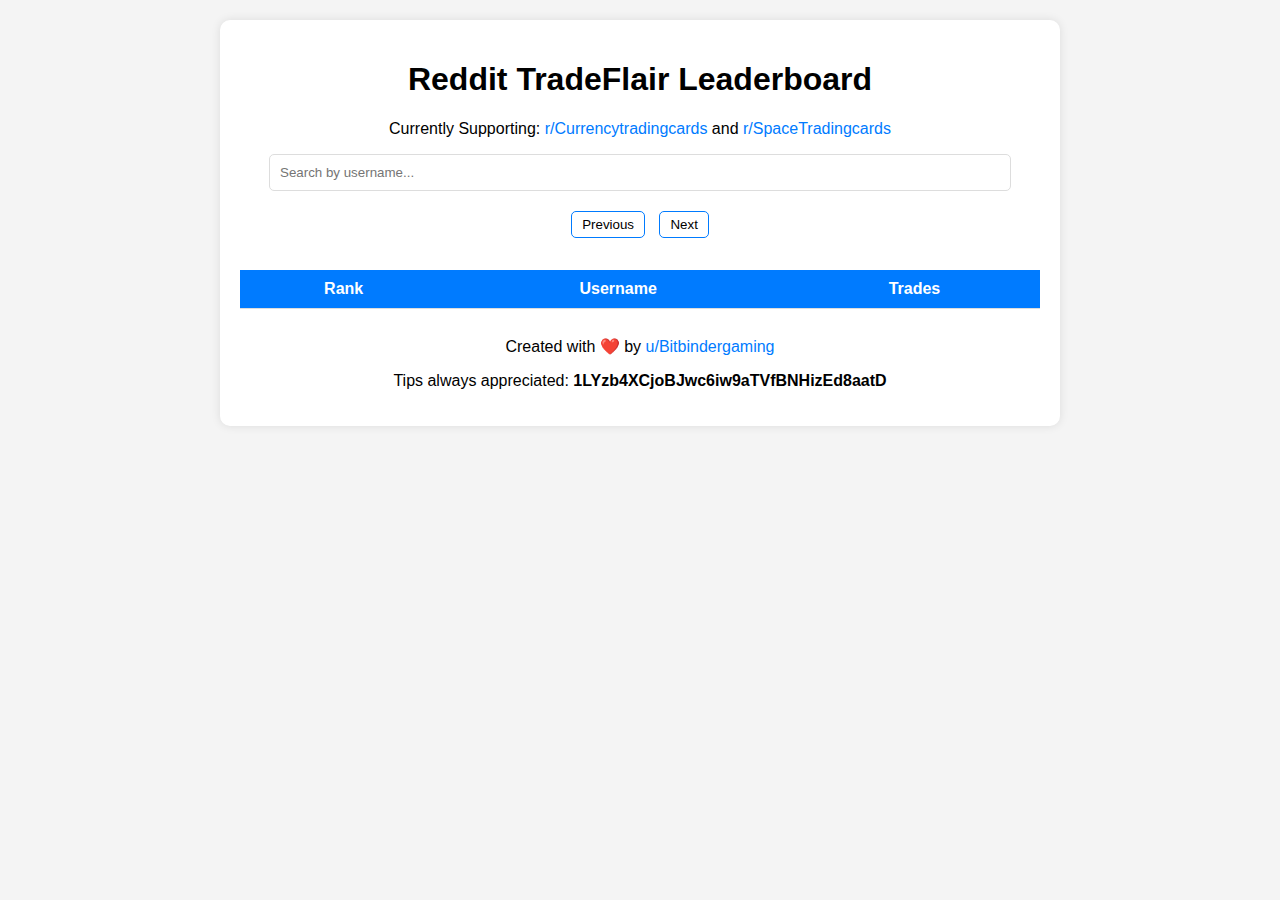
<file: tradeCountDisplay/index.html>
<!DOCTYPE html>
<html lang="en">
<head>
    <meta charset="UTF-8">
    <meta name="viewport" content="width=device-width, initial-scale=1.0">
    <title>Trade Leaderboard</title>
    <style>
        body {
            font-family: Arial, sans-serif;
            text-align: center;
            background-color: #f4f4f4;
            margin: 0;
            padding: 20px;
        }
        .container {
            max-width: 800px;
            margin: auto;
            background: white;
            padding: 20px;
            border-radius: 10px;
            box-shadow: 0px 0px 10px rgba(0,0,0,0.1);
        }
        table {
            width: 100%;
            border-collapse: collapse;
            margin-top: 20px;
        }
        th, td {
            padding: 10px;
            border-bottom: 1px solid #ddd;
        }
        th {
            background: #007BFF;
            color: white;
        }
        input {
            width: 90%;
            padding: 10px;
            margin-bottom: 10px;
            border: 1px solid #ddd;
            border-radius: 5px;
        }
        a {
            text-decoration: none;
            color: #007BFF;
        }
        a:hover {
            text-decoration: underline;
        }
        #pagination {
            margin-top: 10px;
        }
        #pagination button {
            padding: 5px 10px;
            margin: 0 5px;
            border: 1px solid #007BFF;
            border-radius: 5px;
            background: white;
            cursor: pointer;
        }
        #pagination button:disabled {
            opacity: 0.5;
            cursor: default;
        }
/*       .onyx        { background: #111; color: #fff; }
        .sapphire    { background: #1e3a5c; color: #fff; }
        .gold        { background: #ffd700; color: #222; }
        .aquamarine  { background: #7fffd4; color: #222; }
        .ruby        { background: #9b111e; color: #fff; }
        .opal        { background: #f8f8ff; color: #222; }
        .jade        { background: #00a86b; color: #fff; }
        .amethyst    { background: #9966cc; color: #fff; }
        .silver      { background: #c0c0c0; color: #222; }
        .garnet      { background: #8b0000; color: #fff; }
        .emerald     { background: #006400; color: #fff; }
        .beryl       { background: #ffb347; color: #222; } */
        /* Add a colored border to the left of the row */

        .onyx        { border-left: 8px solid #111; }
        .sapphire    { border-left: 8px solid #1e3a5c; }
        .gold        { border-left: 8px solid #ffd700; }
        .aquamarine  { border-left: 8px solid #7fffd4; }
        .ruby        { border-left: 8px solid #9b111e; }
        .opal        { border-left: 8px solid #f8f8ff; }
        .jade        { border-left: 8px solid #00a86b; }
        .amethyst    { border-left: 8px solid #9966cc; }
        .silver      { border-left: 8px solid #c0c0c0; }
        .garnet      { border-left: 8px solid #8b0000; }
        .emerald     { border-left: 8px solid #006400; }
        .beryl       { border-left: 8px solid #ffb347; }

        .onyx        { box-shadow: 0 0 10px 2px #111; }
        .sapphire    { box-shadow: 0 0 10px 2px #1e3a5c; }
        .gold        { box-shadow: 0 0 10px 2px #ffd700; }
        .aquamarine  { box-shadow: 0 0 10px 2px #7fffd4; }
        .ruby        { box-shadow: 0 0 10px 2px #9b111e; }
        .opal        { box-shadow: 0 0 10px 2px #f8f8ff; }
        .jade        { box-shadow: 0 0 10px 2px #00a86b; }
        .amethyst    { box-shadow: 0 0 10px 2px #9966cc; }
        .silver      { box-shadow: 0 0 10px 2px #c0c0c0; }
        .garnet      { box-shadow: 0 0 10px 2px #8b0000; }
        .emerald     { box-shadow: 0 0 10px 2px #006400; }
        .beryl       { box-shadow: 0 0 10px 2px #ffb347; } 
        table {
            width: 100%;
            border-collapse: separate;
            border-spacing: 0 12px;
            margin-top: 20px;
        }
        tr {
            background-clip: padding-box;
        }
    </style>
</head>
<body>
    <div class="container">
        <h1>Reddit TradeFlair Leaderboard</h1>
        <p>Currently Supporting: 
            <a href="https://www.reddit.com/r/Currencytradingcards/">r/Currencytradingcards</a>
            and <a href="https://www.reddit.com/r/Spacetradingcards/">r/SpaceTradingcards</a>
        </p>

        <input type="text" id="search" placeholder="Search by username...">
        <div id="pagination">
            <button id="prev">Previous</button>
            <span id="page"></span>
            <button id="next">Next</button>
        </div>
        <table>
            <thead>
                <tr>
                    <th>Rank</th>
                    <th>Username</th>
                    <th>Trades</th>
                </tr>
            </thead>
            <tbody id="leaderboard"></tbody>
        </table>
        <p class="small-text">Created with ❤️ by <a href="https://www.reddit.com/user/Bitbindergaming" target="_blank">u/Bitbindergaming</a></p>
        <p class="small-text">Tips always appreciated: <strong>1LYzb4XCjoBJwc6iw9aTVfBNHizEd8aatD</strong></p>
    </div>

    <script>
        const PAGE_SIZE = 20;
        let allUsers = [];
        let filteredUsers = [];
        let currentPage = 1;

        async function init() {
            const response = await fetch('https://api.tradeflair.bitbinder.net/api/leaderboard');
            const data = await response.json();
            allUsers = Object.entries(data)
                .map(([user, trades]) => ({ user, trades }))
                .sort((a, b) => b.trades - a.trades);
            filteredUsers = allUsers;
            renderTable();
        }

        function renderTable() {
            const leaderboard = document.getElementById("leaderboard");
            leaderboard.innerHTML = "";
            const start = (currentPage - 1) * PAGE_SIZE;
            const end = start + PAGE_SIZE;
            const pageUsers = filteredUsers.slice(start, end);
            const fragment = document.createDocumentFragment();
            const rankColors = [
                'onyx',      // 1
                'sapphire',  // 2
                'gold',      // 3
                'aquamarine',// 4
                'ruby',      // 5
                'opal',      // 6
                'jade',      // 7
                'amethyst',  // 8
                'silver',    // 9
                'garnet',    // 10
                'emerald',   // 11
                'beryl'      // 12
            ];

            pageUsers.forEach((user, index) => {
                const rank = start + index + 1;
                const tr = document.createElement('tr');
                if (rank <= 12) {
                    tr.className = rankColors[rank - 1];
                }
                tr.innerHTML = `
                    <td>${rank}</td>
                    <td><a href="tradehistory.html?user=${encodeURIComponent(user.user)}" target="_blank">${user.user}</a></td>
                    <td>${user.trades}</td>
                `;
                fragment.appendChild(tr);
            });
            leaderboard.appendChild(fragment);

            const totalPages = Math.ceil(filteredUsers.length / PAGE_SIZE);
            document.getElementById('page').textContent = `Page ${currentPage} of ${totalPages}`;
            document.getElementById('prev').disabled = currentPage === 1;
            document.getElementById('next').disabled = currentPage === totalPages;
        }

        // Improved debounce to preserve `this`
        function debounce(fn, delay = 300) {
            let timeout;
            return function(...args) {
                const context = this;
                clearTimeout(timeout);
                timeout = setTimeout(() => fn.apply(context, args), delay);
            };
        }

        document.getElementById('search').addEventListener('input', debounce(function(event) {
            const query = this.value.toLowerCase();
            filteredUsers = allUsers.filter(u => u.user.toLowerCase().includes(query));
            currentPage = 1;
            renderTable();
        }));

        document.getElementById('prev').addEventListener('click', () => {
            if (currentPage > 1) { currentPage--; renderTable(); }
        });
        document.getElementById('next').addEventListener('click', () => {
            const totalPages = Math.ceil(filteredUsers.length / PAGE_SIZE);
            if (currentPage < totalPages) { currentPage++; renderTable(); }
        });

        init();
    </script>
</body>
</html>
</file>
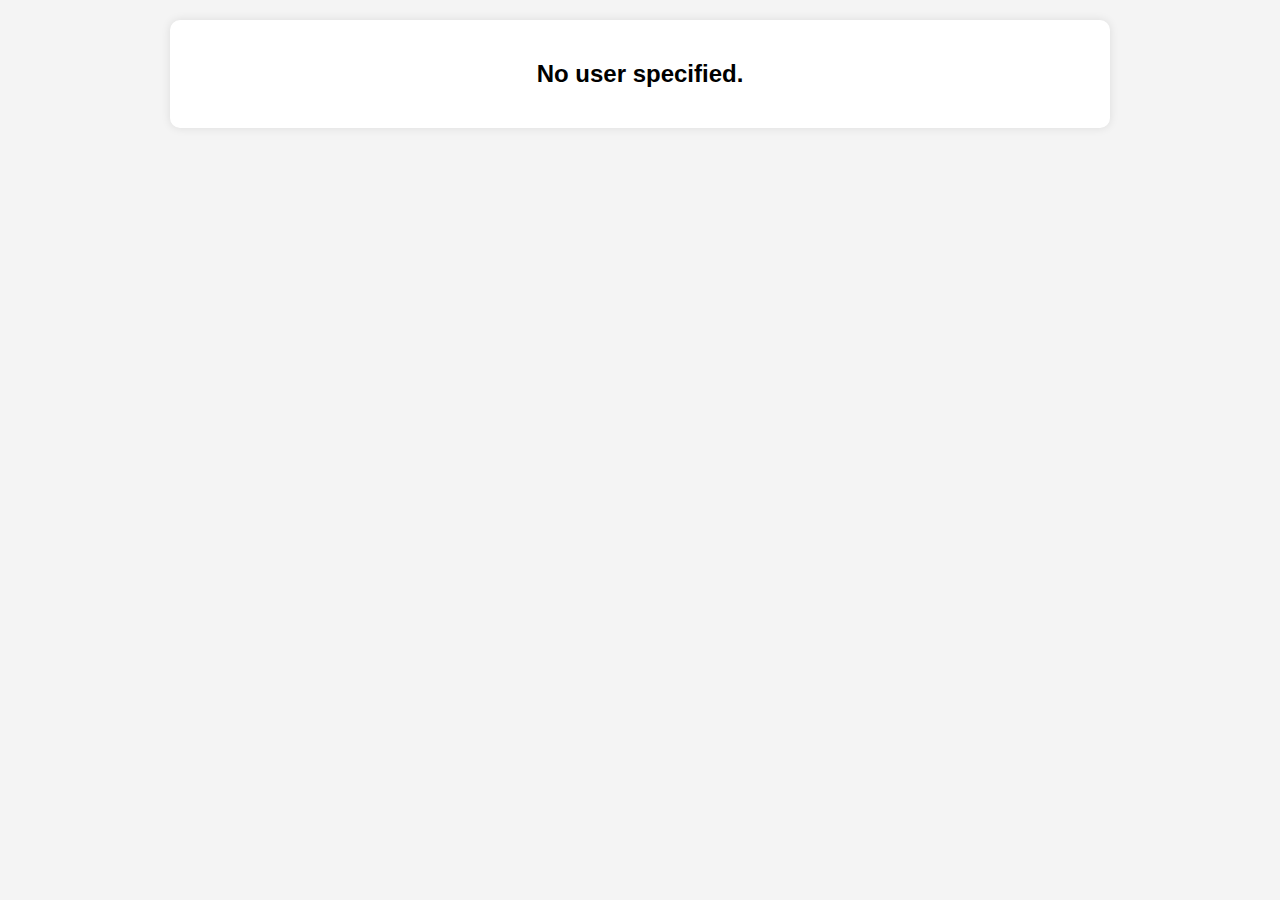
<file: tradeCountDisplay/tradehistory.html>
<!DOCTYPE html>
<html lang="en">
<head>
    <meta charset="UTF-8">
    <meta name="viewport" content="width=device-width, initial-scale=1.0">
    <title>Trade History</title>
    <style>
        body {
            font-family: Arial, sans-serif;
            text-align: center;
            background-color: #f4f4f4;
            margin: 0;
            padding: 20px;
        }
        .container {
            max-width: 900px;
            margin: auto;
            background: white;
            padding: 20px;
            border-radius: 10px;
            box-shadow: 0px 0px 10px rgba(0,0,0,0.1);
        }
        table {
            width: 100%;
            border-collapse: collapse;
            margin-top: 20px;
        }
        th, td {
            padding: 10px;
            border-bottom: 1px solid #ddd;
        }
        th {
            background: #007BFF;
            color: white;
        }
        input {
            width: 90%;
            padding: 10px;
            margin-bottom: 10px;
            border: 1px solid #ddd;
            border-radius: 5px;
        }
        a {
            text-decoration: none;
            color: #007BFF;
        }
        a:hover {
            text-decoration: underline;
        }
        #pagination {
            margin-top: 10px;
        }
        #pagination button {
            padding: 5px 10px;
            margin: 0 5px;
            border: 1px solid #007BFF;
            border-radius: 5px;
            background: white;
            cursor: pointer;
        }
        #pagination button:disabled {
            opacity: 0.5;
            cursor: default;
        }
        .small-text {
            font-size: 0.9em;
            color: #888;
        }
        .user-stats {
            margin-bottom: 20px;
            padding: 15px;
            background: #f0f8ff;
            border-radius: 8px;
            text-align: left;
            max-width: 600px;
            margin-left: auto;
            margin-right: auto;
            font-size: 1.1em;
        }
        .user-stats strong {
            color: #007BFF;
        }
    </style>
</head>
<body>
    <div class="container">
        <h1>Reddit TradeFlair Trade History</h1>
        <div id="user-stats" class="user-stats"></div>
        <input type="text" id="search" placeholder="Search by username or trade text...">
        <div id="pagination">
            <button id="prev">Previous</button>
            <span id="page"></span>
            <button id="next">Next</button>
        </div>
        <table>
            <thead>
                <tr>
                    <th>Date</th>
                    <th>Commenting User</th>
                    <th>Tagged User</th>
                    <th>Trade</th>
                    <th>Confirmation</th>
                    <th>Link</th>
                </tr>
            </thead>
            <tbody id="tradehistory"></tbody>
        </table>
        <p class="small-text">Created with ❤️ by <a href="https://www.reddit.com/user/Bitbindergaming" target="_blank">u/Bitbindergaming</a></p>
        <p class="small-text">Tips always appreciated: <strong>1LYzb4XCjoBJwc6iw9aTVfBNHizEd8aatD</strong></p>
    </div>

    <script>
        const PAGE_SIZE = 20;
        let allTrades = [];
        let filteredTrades = [];
        let currentPage = 1;

        // Get username from URL (e.g., ?user=Bitbindergaming)
        function getUsernameFromUrl() {
            const params = new URLSearchParams(window.location.search);
            return params.get('user') || '';
        }
        async function loadUserStats(username) {
            const statsDiv = document.getElementById('user-stats');
            statsDiv.innerHTML = "Loading user stats...";
            try {
                const response = await fetch(`https://api.tradeflair.bitbinder.net/api/user/${encodeURIComponent(username)}`);
                if (!response.ok) throw new Error('User not found');
                const data = await response.json();
                statsDiv.innerHTML = `
                    <strong>${data.redditId}</strong> <br>
                    Trades: <strong>${data.trade_count}</strong> <br>
                    Emojis: <strong>${JSON.parse(data.emojis).join(', ')}</strong> <br>
                    Last Updated: <strong>${new Date(data.updated).toLocaleString()}</strong>
                `;
            } catch (e) {
                statsDiv.innerHTML = `<span style="color:red;">Could not load user stats.</span>`;
            }
        }
        async function init() {
            const username = getUsernameFromUrl();
            if (!username) {
                document.querySelector('.container').innerHTML = '<h2>No user specified.</h2>';
                return;
            }
            document.title = `Trade History for ${username}`;
            loadUserStats(username); 
            try {
                const response = await fetch(`https://api.tradeflair.bitbinder.net/api/tradehistory/${encodeURIComponent(username)}`);
                if (!response.ok) throw new Error('Failed to fetch trade history');
                const data = await response.json();
                allTrades = data.sort((a, b) => new Date(b.created) - new Date(a.created));
                filteredTrades = allTrades;
                renderTable();
            } catch (e) {
                document.querySelector('.container').innerHTML = `<h2>Error loading trade history.</h2><p>${e.message}</p>`;
            }
        }

        function renderTable() {
            const tbody = document.getElementById("tradehistory");
            tbody.innerHTML = "";
            const start = (currentPage - 1) * PAGE_SIZE;
            const end = start + PAGE_SIZE;
            const pageTrades = filteredTrades.slice(start, end);
            const fragment = document.createDocumentFragment();
            pageTrades.forEach(trade => {
                const tr = document.createElement('tr');
                tr.innerHTML = `
                    <td>${trade.created ? new Date(trade.created).toLocaleString() : ''}</td>
                    <td><a href="https://www.reddit.com/user/${trade.commentingUser}" target="_blank">${trade.commentingUser}</a></td>
                    <td><a href="https://www.reddit.com/user/${trade.taggedUser}" target="_blank">${trade.taggedUser}</a></td>
                    <td>${trade.trade ? trade.trade.replace(/\n/g, "<br>") : ''}</td>
                    <td>${trade.confirmation ? trade.confirmation.replace(/\n/g, "<br>") : ''}</td>
                    <td><a href="${trade.link}" target="_blank">View</a></td>
                `;
                fragment.appendChild(tr);
            });
            tbody.appendChild(fragment);

            const totalPages = Math.ceil(filteredTrades.length / PAGE_SIZE) || 1;
            document.getElementById('page').textContent = `Page ${currentPage} of ${totalPages}`;
            document.getElementById('prev').disabled = currentPage === 1;
            document.getElementById('next').disabled = currentPage === totalPages;
        }

        function debounce(fn, delay = 300) {
            let timeout;
            return function(...args) {
                const context = this;
                clearTimeout(timeout);
                timeout = setTimeout(() => fn.apply(context, args), delay);
            };
        }

        document.getElementById('search').addEventListener('input', debounce(function(event) {
            const query = this.value.toLowerCase();
            filteredTrades = allTrades.filter(trade =>
                (trade.commentingUser && trade.commentingUser.toLowerCase().includes(query)) ||
                (trade.taggedUser && trade.taggedUser.toLowerCase().includes(query)) ||
                (trade.trade && trade.trade.toLowerCase().includes(query)) ||
                (trade.confirmation && trade.confirmation.toLowerCase().includes(query))
            );
            currentPage = 1;
            renderTable();
        }));

        document.getElementById('prev').addEventListener('click', () => {
            if (currentPage > 1) { currentPage--; renderTable(); }
        });
        document.getElementById('next').addEventListener('click', () => {
            const totalPages = Math.ceil(filteredTrades.length / PAGE_SIZE) || 1;
            if (currentPage < totalPages) { currentPage++; renderTable(); }
        });

        init();
    </script>
</body>
</html>
</file>
